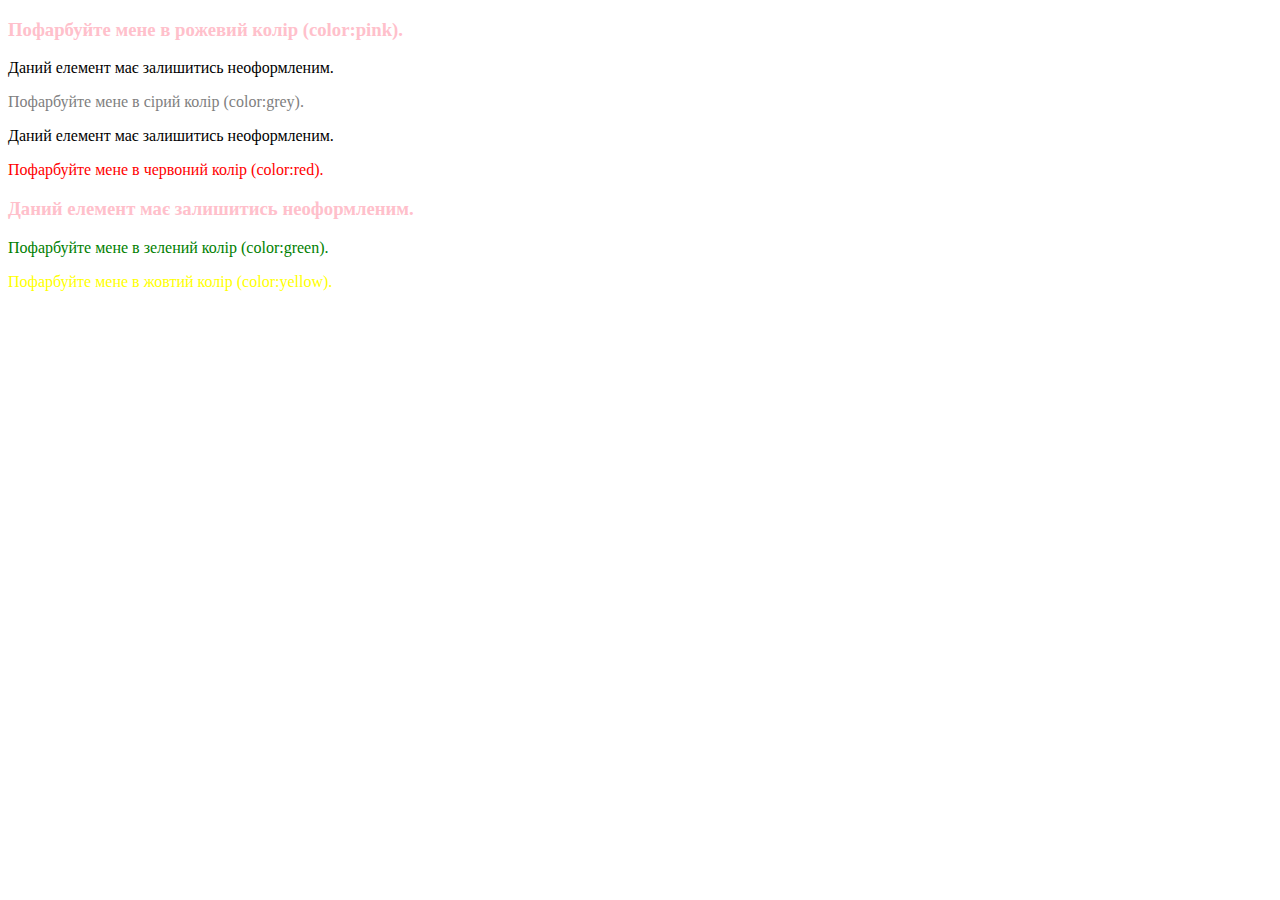
<file: index.html>
<!DOCTYPE html>
<html lang="en">
  <head>
    <meta charset="UTF-8" />
    <meta name="viewport" content="width=device-width, initial-scale=1.0" />
    <title>Document</title>
    <link rel="stylesheet" href="style.css" />
  </head>
  <body>
    <div class="text-box">
      <h3 class="tyik">Пофарбуйте мене в рожевий колір (color:pink).</h3>
      <p>Даний елемент має залишитись неоформленим.</p>
      <p id="greyc">Пофарбуйте мене в сірий колір (color:grey).</p>
      <div>Даний елемент має залишитись неоформленим.</div>
      <div>
        <p class="dfug">Пофарбуйте мене в червоний колір (color:red).</p>
      </div>
      <h3>Даний елемент має залишитись неоформленим.</h3>
      <p class="safe">Пофарбуйте мене в зелений колір (color:green).</p>
      <p class="bukk">Пофарбуйте мене в жовтий колір (color:yellow).</p>
    </div>
  </body>
</html>
</file>
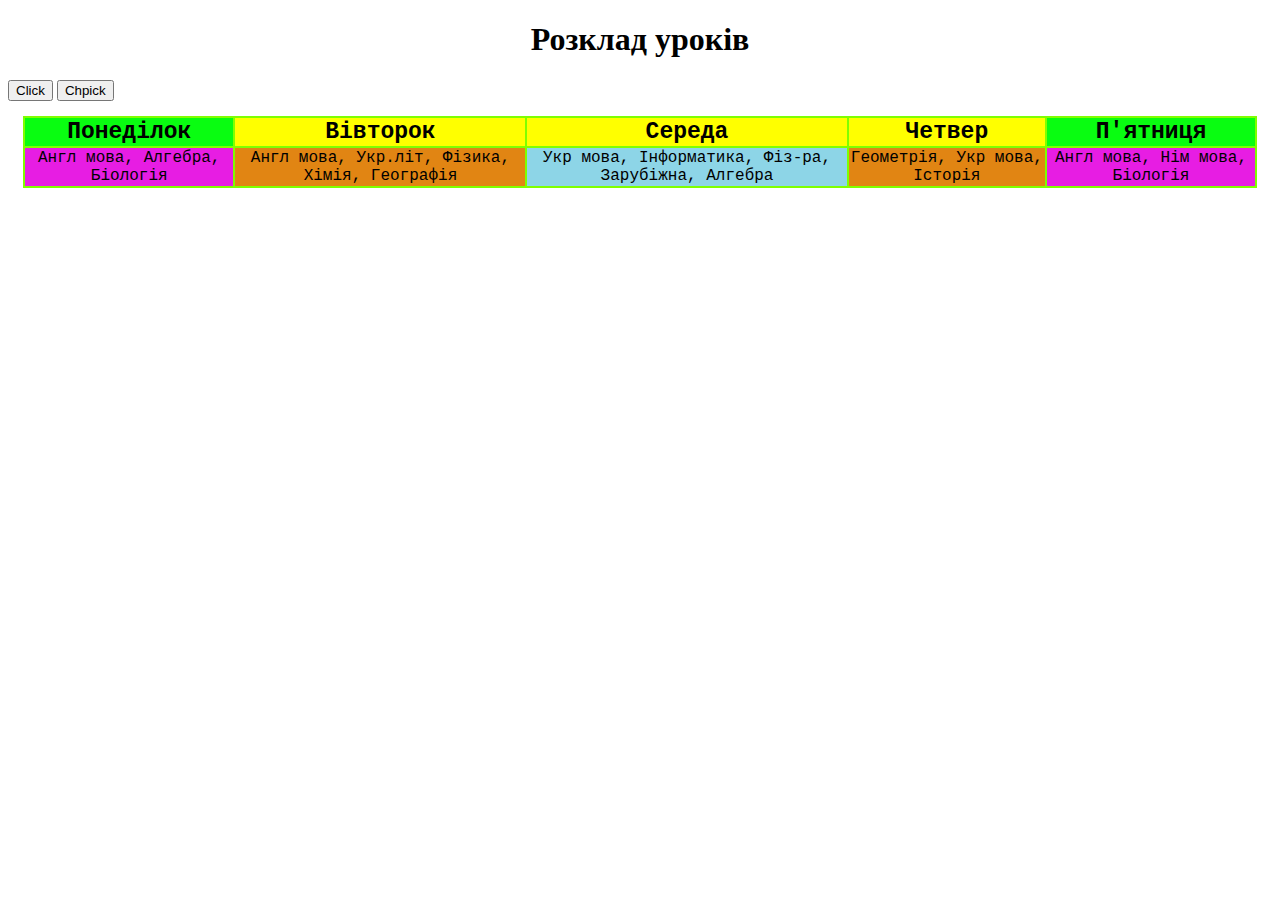
<file: index2.html>
<!DOCTYPE html>
<html lang="en">
<head>
    <meta charset="UTF-8">
    <meta name="viewport" content="width=device-width, initial-scale=1.0">
    <title>Document</title>
    <link rel="stylesheet" href="style2.css">
</head>
<body>
  <h1 class="rozklad">Розклад уроків</h1>
  <button class="qwe">Click</button>
  <button class="asd">Chpick</button>
  <div class="container-grom"> 
          <table style="background-color: chartreuse;" class="container">  
          <thead>
  <tr><th>Понеділок</th>
  <th>Вівторок</th>
  <th>Середа</th>
  <th>Четвер</th>
  <th>П'ятниця</th>
          </tr></thead>
          <tbody class="ert" style="background-color: aliceblue;">
  <tr>
  <td>Англ мова, Алгебра, Біологія</td>
  <td>Англ мова, Укр.літ, Фізика, Хімія, Географія</td>
  <td>Укр мова, Інформатика, Фіз-ра, Зарубіжна, Алгебра</td>
  <td>Геометрія, Укр мова, Історія</td>
  <td>Англ мова, Нім мова, Біологія</td>
  </tr>
          </tbody>
      </table>
  </div>
</body>
</html>
</file>
<file: style.css>
h3 {
    color: pink;
} 
  
#greyc {
    color: grey;
}
  
.bukk {
    color: yellow;
}
.tyik {
    color: pink;
}
  
.safe {
    color: green;
}
  
.dfug {
    color: red;
}
</file>
<file: style2.css>
.container-grom {
  font-family: 'Courier New', Courier, monospace;
  text-align: center;
  margin: 15px;
}
.container th {
  font-size: 23px;
  margin: 200px;
  border: 3px;
  background-color: yellow;
}

.container td {
  font-size: 16px;
}

.container th:hover {
  background-color: #3bccbd;
  cursor: pointer;
}


.container th:first-child {
  background-color: #09fd11;
}

.container th:last-child {
  background-color: #09fd11;
}

.container td:nth-child(even) {
  background-color: #e18513;
}
.container td:nth-child(odd) {
  background-color: #e71de3;
}

.container td:nth-child(3n) {
  background-color: #8dd5e7;
}

.rozklad {
  text-align: center;
}

.qwe:active{
  background: slategray;
  color: silver;
  border: 1px;
  cursor: pointer;
}

.qwe:hover:active {
  cursor: pointer;

  background-color: blue;
  color: yellow;
}

.asd:focus {
  cursor: pointer;

  background-color: rgb(31, 246, 45);
  color: rgb(219, 251, 41);
}

div:hover {
  border-color: red;
}

.ert:hover:active {
  cursor: pointer;

  color: whitesmoke;
}
</file>
